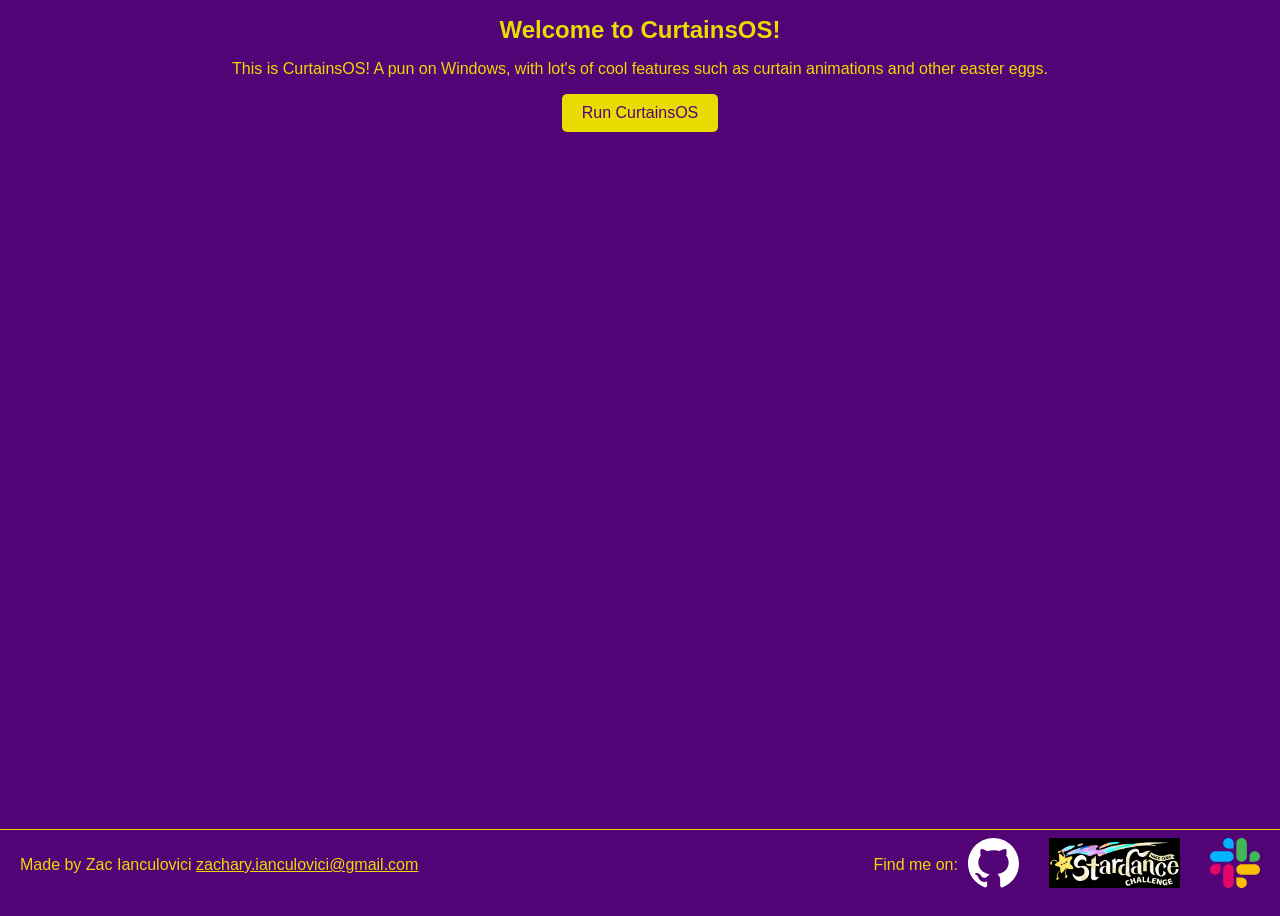
<file: index.html>
<!DOCTYPE html>
<html>
    <head>
        <link rel="stylesheet" href="style.css">
        <title>CurtainsOS</title>
    </head>

    <body>
        <script src="js/curtainEffects.js"></script>
        <main>
            <div class="centered-content">
                <h1 class="color1 bold">Welcome to CurtainsOS!</h1>
                <p class="color1">This is CurtainsOS! A pun on Windows, with lot's of cool features such as curtain animations and other easter eggs. </p>
                <button class="nice-button" onclick="document.getElementById('curtainOverlay').classList.remove('is-open'); setTimeout(() => { window.location.href = './html/run.html'; }, 1500);">Run CurtainsOS</button>
            </div>
        </main>

        <footer>
            <div class="footer-left">
                <span class="color1">Made by Zac Ianculovici  <a class="color1" href="mailto:zachary.ianculovici@gmail.com">zachary.ianculovici@gmail.com</a></span>
            </div>
            <div class="footer-right">
                <span class="color1">Find me on:</span>
                <a class="right-align" href="https://github.com/zacianculovici" rel="noopener noreferrer"><img class="fit-parent-svg" src="assets/images/github_logo.svg" alt="GitHub"></a>
                <a class="right-align" href="https://stardance.hackclub.com/@zac_i/" rel="noopener noreferrer"><img class="fit-parent-svg" src="assets/images/stardance_logo.jpeg" alt="Stardance"></a>
                <a class="right-align" href="https://hackclub.enterprise.slack.com/team/U0BMLT1CFB3" rel="noopener noreferrer"><img class="fit-parent-svg" src="assets/images/slack_logo.svg" alt="Slack"></a>
            </div>
        </footer>

        <div id="curtainOverlay" class="curtain-container">
            <div class="left-curtain"></div>
            <div class="right-curtain"></div>
        </div>
    </body>
</html>
</file>
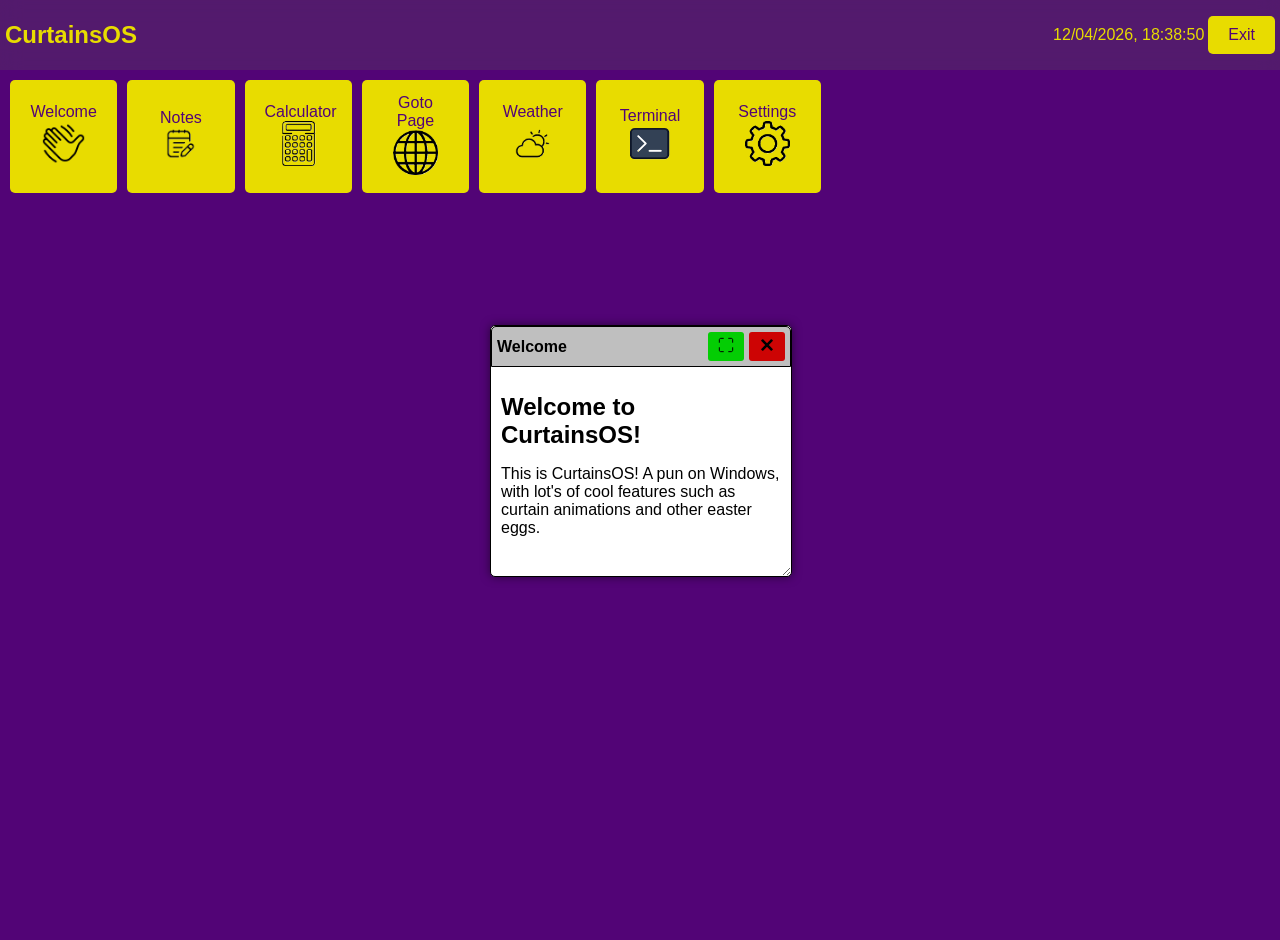
<file: html/run.html>
<!DOCTYPE html>
<html>
    <head>
        <link rel="stylesheet" href="../style.css">
        <link rel="icon" href="../assets/images/favicon.ico" type="image/x-icon">
        <title>CurtainsOS</title>

        <style>
            body { visibility: hidden; opacity:0; transition: opacity 0.5s ease; }
        </style>
    </head>

    <body id="osbody">
        <script src="../js/curtainEffects.js"></script>
        <script src="../js/generalScript.js"></script>
        <script src="../js/windows.js"></script>
        <script src="../js/justAnEasterEgg.js"></script>
        <script src="../js/windowSave.js"></script>
        <main>
            <div id="top-bar">
                <h1 class="color1 bold no-select">CurtainsOS</h1>
                <div class="top-bar-buttons">
                    <span class="color1 no-select" id="time-top-bar">12/10/2026 1:30:00pm</span>
                    <button class="nice-button" onclick="document.getElementById('curtainOverlay').classList.remove('is-open'); setTimeout(() => { window.location.href = '../index.html'; }, 1500);">Exit</button>
                </div>
            </div>

            <div class="desktop">
                <!-- @REVIEWER! I don't have many windows now, but I'll add more in WebOS 2... -->
                <button class="nice-button" onclick="openWindow('welcome-window')">Welcome<img class="desktop-icon" src="../assets/images/welcome.png" alt="Welcome"></button>
                <button class="nice-button" onclick="openWindow('notes-window')">Notes<img class="desktop-icon" src="../assets/images/notes.png" alt="Notes"></button>
                <button class="nice-button" onclick="openWindow('calculator-window')">Calculator<img class="desktop-icon" src="../assets/images/calculator.png" alt="Calculator"></button>
                <button class="nice-button" onclick="openWindow('goto-window')">Goto Page<img class="desktop-icon" src="../assets/images/browser.png" alt="Goto Page"></button>
                <button class="nice-button" onclick="openWindow('weather-window')">Weather<img class="desktop-icon" src="../assets/images/weather.png" alt="Weather"></button>
                <button class="nice-button" onclick="openWindow('terminal-window')">Terminal<img class="desktop-icon" src="../assets/images/terminal.png" alt="Terminal"></button>
                <button class="nice-button" onclick="openWindow('settings-window')">Settings<img class="desktop-icon" src="../assets/images/settings.png" alt="Settings"></button>
            </div>

            <app-window winid="welcome-window" title="Welcome" startopened="true">
                <h1>Welcome to CurtainsOS!</h1>
                <p>This is CurtainsOS! A pun on Windows, with lot's of cool features such as curtain animations and other easter eggs.</p>
            </app-window>

            <app-window winid="notes-window" title="Notes" contentstyle="display: flex; flex-direction: column; align-items: center; justify-content: center;">
                <script src="../js/notes.js"></script>
                <textarea class="nice-textarea" id="notes-input" placeholder="This is a simple notes window. You can add your own notes here." onchange="saveNotes();"></textarea>
            </app-window>

            <app-window winid="calculator-window" title="Calculator" windowstyle="height: 510px; min-height: 500px; width: 310px; min-width: 310px;">
                <script src="../js/calculator.js"></script>
                <h1>Calculator</h1>
                <p>This is a simple calculator. I don't really need to explain this, do I?</p>
                <input type="text" class="nice-input" id="calcInput" placeholder="Enter expression here" readonly>
                <table id="calcButtons" style="border-collapse: separate; border-spacing: 5px;">
                    <tr>
                        <td><button class="nice-button fixed-size" onclick="appendToCalc('7')">7</button></td>
                        <td><button class="nice-button fixed-size" onclick="appendToCalc('8')">8</button></td>
                        <td><button class="nice-button fixed-size" onclick="appendToCalc('9')">9</button></td>
                        <td><button class="nice-button fixed-size" onclick="appendToCalc('(')">(</button></td>
                        <td><button class="nice-button fixed-size" onclick="appendToCalc(')')">)</button></td>
                    </tr>
                    <tr>
                        <td><button class="nice-button fixed-size" onclick="appendToCalc('4')">4</button></td>
                        <td><button class="nice-button fixed-size" onclick="appendToCalc('5')">5</button></td>
                        <td><button class="nice-button fixed-size" onclick="appendToCalc('6')">6</button></td>
                        <td><button class="nice-button fixed-size" onclick="appendToCalc('÷')">÷</button></td>
                        <td><button class="nice-button fixed-size" onclick="appendToCalc('x')">x</button></td>
                    </tr>
                    <tr>
                        <td><button class="nice-button fixed-size" onclick="appendToCalc('1')">1</button></td>
                        <td><button class="nice-button fixed-size" onclick="appendToCalc('2')">2</button></td>
                        <td><button class="nice-button fixed-size" onclick="appendToCalc('3')">3</button></td>
                        <td><button class="nice-button fixed-size" onclick="appendToCalc('-')">-</button></td>
                        <td rowspan="2"><button class="nice-button fixed-size-x2" onclick="calculateResult()">=</button></td>
                    </tr>
                    <tr>
                        <td><button class="nice-button fixed-size" onclick="appendToCalc('0')">0</button></td>
                        <td><button class="nice-button fixed-size" onclick="appendToCalc('.')">.</button></td>
                        <td><button class="nice-button fixed-size" onclick="appendToCalc('+')">+</button></td>
                        <td><button class="nice-button fixed-size" onclick="appendToCalc('^')">^</button></td>
                    </tr>
                    <tr>
                        <td colspan="3"><button class="nice-button" onclick="clearCalc()" style="width: 100%;">Clear</button></td>
                        <td colspan="2"><button class="nice-button" onclick="backspaceCalc()" style="width: 100%;"><img style="width: 16px; height: 16px;" src="../assets/images/delete.png" alt="Delete"></button></td>
                    </tr>
                </table>
            </app-window>

            <app-window winid="goto-window" title="Goto Page" windowstyle="height: 320px; min-height: 320px;">
                <h1>Goto Page</h1>
                <p>This is a simple "Goto Page" window. You can use it to navigate to different urls.</p>
                <input type="text" class="nice-input" id="gotoInput" placeholder="Enter URL here">
                <button class="nice-button" onclick="gotoPage()" style="width: 100%;">Go</button>
                <p style="font-size: 10px; color: #666;">P.S. See if you can hack my page using javascript injection...</p>
            </app-window>

            <app-window winid="weather-window" title="Weather">
                <script src="../js/weather.js"></script>
                <h1>Weather</h1>
                <button class="refresh-button"><img id="refreshButton" src="../assets/images/refresh.png" alt="Refresh" onclick="getWeatherOpenMeteo();"></button>
                <p>Temperature: <span id="weatherTemperature">--</span>°C</p>
                <p>Weather: <span id="weatherDescription">--</span></p>
            </app-window>

            <app-window winid="terminal-window" title="Terminal" windowstyle="height: 500px; min-height: 500px; width: 500px; min-width: 500px;" contentstyle="display: flex; flex-direction: column; align-items: center; justify-content: center;">
                <script src="../js/terminal.js"></script>
                <h1 style="margin-right: auto;">Terminal</h1>
                <p style="margin-right: auto;">This is a simple terminal window. You can use it to execute commands.</p>
                <textarea class="nice-textarea no-wrap-textarea" id="terminalInput" placeholder="Enter command here" spellcheck="false">$CurtainsOS > </textarea>
            </app-window>

            <app-window winid="settings-window" title="Settings" windowstyle="height: 350px; width: 380px; min-height: 350px; min-width: 380px;">
                <script src="../js/settings.js"></script>
                <h1>Settings</h1>
                <p>Here you can change the settings of CurtainsOS.</p>
                <span>Change background image: <span id="currentBackgroundImageName">Default</span></span><button class="nice-button" onclick="resetBackgroundImage()" style="margin-left: 10px;">Reset</button>
                <input type="file" id="backgroundImageInput" accept="image/*" onchange="changeBackgroundImage(event)" class="nice-input">
                <p>Fit background image</p>
                <input type="radio" id="fit-direction" name="background-fit" value="Width" onchange="changeBackgroundFit('Width')" checked>
                <label for="fit-direction" onclick="changeBackgroundFit('Width')">Width</label>
                <input type="radio" id="fit-direction" name="background-fit" value="Height" onchange="changeBackgroundFit('Height')">
                <label for="fit-direction" onclick="changeBackgroundFit('Height')">Height</label>
                <br>
                <input type="checkbox" class="nice-checkbox" id="curtain-animation-toggle" onchange="toggleCurtainAnimation()">
                <label for="curtain-animation-toggle" style="margin-left: 10px;" onclick="toggleCurtainAnimation()">Enable curtain animations</label>
            </app-window>
        </main>

        <div id="curtainOverlay" class="curtain-container">
            <div class="left-curtain"></div>
            <div class="right-curtain"></div>
        </div>

        <script>
            document.addEventListener("DOMContentLoaded", function() {
                // Show the body after the DOM is fully loaded
                document.body.style.visibility = "visible";
                document.body.style.opacity = "1";
            });
        </script>
    </body>
</html>
</file>
<file: style.css>
.no-select {
    -webkit-user-select: none;
    -moz-user-select: none;
    -ms-user-select: none;
    user-select: none;
}

h1 {
    font-family: Arial, sans-serif;
    font-size: 24px;
}


p {
    font-family: Arial, sans-serif;
    font-size: 16px;
}

span {
    font-family: Arial, sans-serif;
    font-size: 16px;
}

label {
    font-family: Arial, sans-serif;
    font-size: 16px;
}

body {
    background-color: #520476;
    margin: 0;
    height: 100vh;
    width: 100vw;
    overflow: hidden;
    padding: 0px;
}

.nice-textarea {
    width: calc(100% - 20px);
    flex-grow: 1;
    padding: 10px;
    font-size: 16px;
    border: 1px solid #ccc;
    border-radius: 5px;
    resize: none;
}

.nice-textarea:focus {
    outline: none;
    border-color: #e8dc00;
    box-shadow: 0 0 5px rgba(232, 220, 0, 0.5);
}

.no-wrap-textarea {
    white-space: nowrap;
    overflow-x: auto;
}

.fixed-size {
    width: 50px;
    height: 50px;
    margin: 0px;
}

.fixed-size-x2 {
    width: 50px;
    height: 110px;
    margin: 0px;
}

.nice-input {
    width: calc(100% - 20px);
    padding: 10px;
    margin-bottom: 10px;
    font-size: 16px;
    border: 1px solid #ccc;
    border-radius: 5px;
}

.nice-checkbox {
    width: 16px;
    height: 16px;
    margin: 5px;
}

#osbody {
    background-image: url('https://i.etsystatic.com/27900351/r/il/af1206/7111336485/il_1080xN.7111336485_26td.jpg');
    background-size: 100% auto;
    background-position: center bottom;
    background-repeat: no-repeat;
}

#refreshButton {
    width: 30px;
    height: auto;
    cursor: pointer;
}

.refresh-button {
    position: absolute;
    top: 50px;
    right: 5px;
    background-color: transparent;
    border: none;
    cursor: pointer;
}

.desktop-icon {
    width: 45px;
    height: auto;
}

.centered-content {
    text-align: center;
}

.bold {
    font-weight: bold;
}

.color1 {
    color: #e8dc00;
}

.nice-button {
    background-color: #e8dc00;
    color: #520476;
    border: none;
    padding: 10px 20px;
    font-size: 16px;
    cursor: pointer;
    border-radius: 5px;
    transition: transform 0.2s ease;
}

.nice-button:hover {
    transform: scale(1.1) translateX(0) translateY(-5%);
}

.close-button {
    background-color: #cd0404;
    color: white;
    border: none;
    padding: 5px 10px;
    font-size: 14px;
    cursor: pointer;
    border-radius: 3px;
    transition: transform 0.2s ease;
}

.close-button:hover {
    transform: scale(1.1);
}

.fullscreen-button {
    background-color: #04cd04;
    color: white;
    border: none;
    padding: 5px 10px;
    font-size: 14px;
    cursor: pointer;
    border-radius: 3px;
    transition: transform 0.2s ease;
    margin-right: 5px;
    margin-left: auto;
}

.fullscreen-button:hover {
    transform: scale(1.1);
}

a {
    text-decoration: underline;
}

a:hover {
    text-decoration: underline;
    text-decoration-style: wavy;
}

a img {
    transition: transform 0.2s ease;
}

a img:hover {
    transform: scale(1.1);
}

footer {
    position: fixed;
    bottom: 0;
    width: 100%;
    height: 50px;
    padding: 10px 0;
    border-top: 1px solid #e8dc00;
    display: flex;
    align-items: center;
}

.right-align {
    float: right;
    margin-right: 20px;
    justify-content: right;
}

.fit-parent-svg {
    width: auto;
    height: 50px;
}

.close-icon {
    width: 16px;
    height: 16px;
}

.fullscreen-icon {
    width: 16px;
    height: 16px;
}

.footer-right {
    display: flex;
    justify-content: flex-end;
    align-items: center;
    gap: 10px;
}

.footer-left {
    flex-grow: 1;
    margin-left: 20px;
}

/* Windows */
.window {
    visibility: hidden;
    position: absolute;
    top: calc(50% - 125px);
    left: calc(50% - 150px);
    width: 300px;
    height: 250px;
    background-color: #fff;
    border: 1px solid #000;
    border-radius: 5px;
    box-shadow: 0 0 10px rgba(0, 0, 0, 0.5);
    display: flex;
    flex-direction: column;
    z-index: 900;

    resize: both;
    overflow: auto;

    min-width: 300px;
    min-height: 250px;

    max-width: 100vw;
    max-height: calc(100vh - 70px);

    transition: transform 0.7s ease;
}

.window-content {
    flex-grow: 1;
    overflow: hidden;
    padding: 10px;
}

.window-header {
    font-weight: bold;
    text-align: center;
    padding: 5px;
    background-color: #bfbfbf;
    border: 1px solid #000;
    border-top-left-radius: 5px;
    border-top-right-radius: 5px;
    display: flex;
    justify-content: space-between;
    align-items: center;

    cursor: grab;
    user-select: none;
}

/* Curtain Animations (Mostly AI Overview) */
.curtain-container {
    position: fixed;
    top: 0;
    left: 0;
    width: 100vw;
    height: 100vh;
    display: flex;
    z-index: 999;
    visibility: visible;
    transition: visibility 2s;
}

.left-curtain, .right-curtain {
    width: 50%;
    height: 100%;
    background-color: #800000;
}

.left-curtain, .right-curtain {
  width: 50%;
  height: 100%;
  transition: transform 1.5s ease-in-out;

  /* 1. Base colour fallback */
  background-color: #800000; 

  /* 2. Linear gradient pattern simulating light and shadow */
  background-image: linear-gradient(
    to right,
    #4a0000 0%,   /* Deep shadow (Valley) */
    #800000 25%,  /* Midtone red */
    #cc0000 50%,  /* Bright highlight (Peak) */
    #800000 75%,  /* Midtone red */
    #4a0000 100%  /* Deep shadow (Valley) */
  );

  /* 3. Slice the gradient into repeating vertical strips */
  background-size: 50px 100%; /* Adjust '100px' to make folds wider or narrower */
  background-repeat: repeat-x; /* Repeats the folds horizontally across the screen */

  /* 4. Optional: Subtle shadow drop where the two curtains meet in the middle */
  box-shadow: inset -10px 0 20px rgba(0, 0, 0, 0.5);
}

/* Subtle adjustment for the right curtain so the middle shadow matches up */
.right-curtain {
  box-shadow: inset 10px 0 20px rgba(0, 0, 0, 0.5);
}

.curtain-container.is-open .left-curtain {
    transform: translateX(-100%);
}

.curtain-container.is-open .right-curtain {
    transform: translateX(100%);
}

.curtain-container.is-open {
    visibility: hidden;
}

/* Top Bar */
#top-bar {
    display: flex;
    justify-content: space-between;
    backdrop-filter: blur(10px);
    padding: 5px;
    align-items: center;
    background-color: #58585847
}

/* Desktop Area */
.desktop {
    position: relative;
    width: 100%;
    height: calc(100vh - 50px);
    display: grid;
    grid-template-columns: repeat(auto-fill, minmax(100px, 1fr));
    grid-template-rows: repeat(auto-fill, minmax(100px, 1fr));
    gap: 10px;
    padding: 10px;
}
</file>
